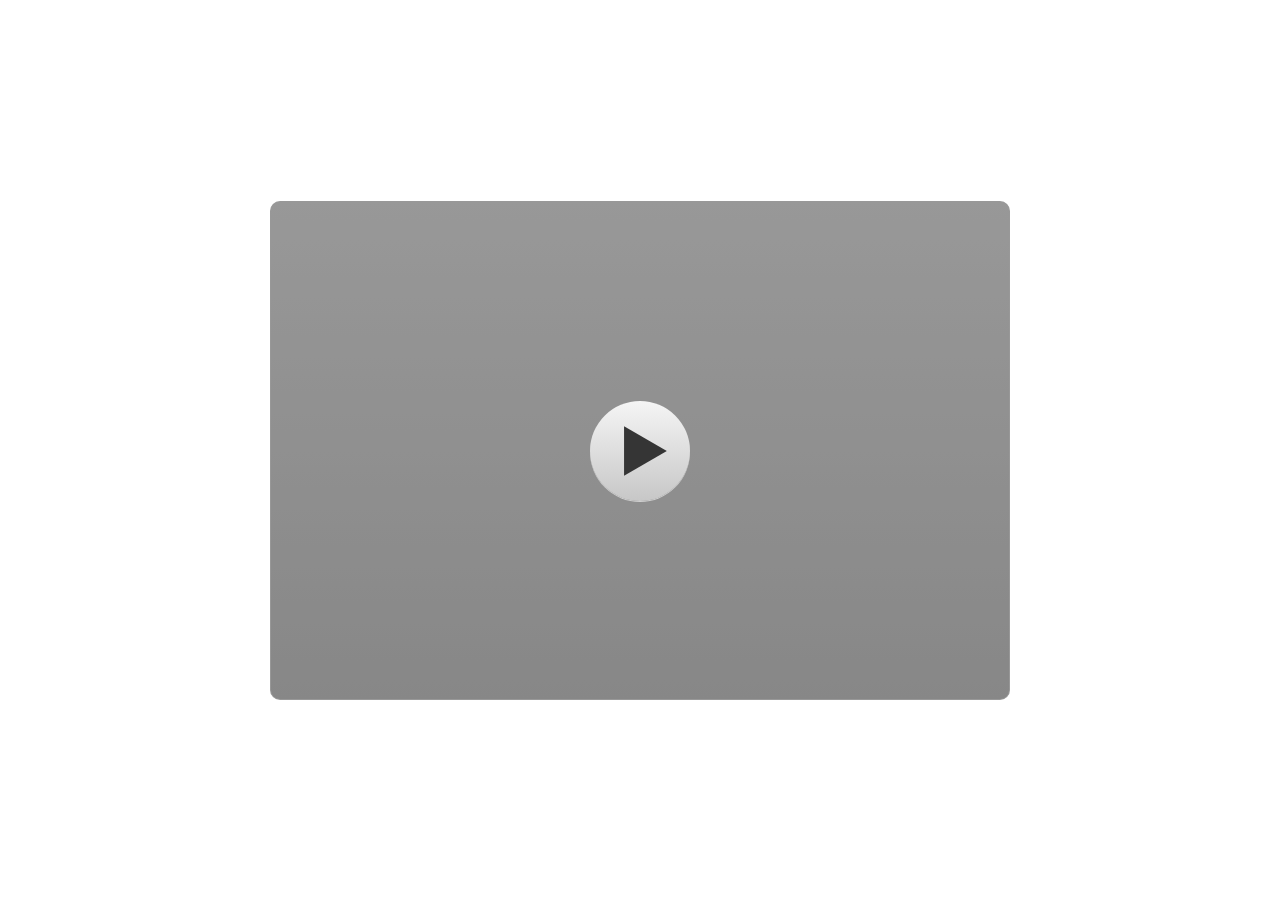
<file: index.html>
<!DOCTYPE html>
<html lang="en-US">
<head>
  <meta charset="utf-8">
  <!-- Created using Storyline 3 - http://www.articulate.com  -->
  <!-- version: 3.11.23355.0 -->
  <title>PAI_Whudhu_Dhuha_Tahajud</title>
  <meta http-equiv="x-ua-compatible" content="IE=edge" />
  <meta name="viewport" content="width=device-width, initial-scale=1.0, user-scalable=no, shrink-to-fit=no, minimal-ui" />
  <meta name="apple-mobile-web-app-capable" content="yes" />
  <style>
    html, body { height: 100%; padding: 0; margin: 0 }
    #app { height: 100%; width: 100%; }
  </style>
  
  <script>window.THREE = { };</script>
</head>
<body style="background: #FFFFFF" class="cs-HTML theme-classic">
  <!-- 360 -->
<audio src="" id="bgSong" preload="auto" autoplay loop></audio>
  <script>!function(e){function n(e,i){return e.test(i)}function i(e){var i=e||navigator.userAgent,o=i.split("[FBAN");if(void 0!==o[1]&&(i=o[0]),this.apple={phone:n(t,i),ipod:n(d,i),tablet:!n(t,i)&&n(s,i),device:n(t,i)||n(d,i)||n(s,i)},this.amazon={phone:n(h,i),tablet:!n(h,i)&&n(a,i),device:n(h,i)||n(a,i)},this.android={phone:n(h,i)||n(b,i),tablet:!n(h,i)&&!n(b,i)&&(n(a,i)||n(r,i)),device:n(h,i)||n(a,i)||n(b,i)||n(r,i)},this.windows={phone:n(l,i),tablet:n(p,i),device:n(l,i)||n(p,i)},this.other={blackberry:n(f,i),blackberry10:n(u,i),opera:n(c,i),firefox:n(A,i),chrome:n(w,i),device:n(f,i)||n(u,i)||n(c,i)||n(A,i)||n(w,i)},this.seven_inch=n(v,i),this.any=this.apple.device||this.android.device||this.windows.device||this.other.device||this.seven_inch,this.phone=this.apple.phone||this.android.phone||this.windows.phone,this.tablet=this.apple.tablet||this.android.tablet||this.windows.tablet,"undefined"==typeof window)return this}function o(){var e=new i;return e.Class=i,e}var t=/iPhone/i,d=/iPod/i,s=/iPad/i,b=/(?=.*\bAndroid\b)(?=.*\bMobile\b)/i,r=/Android/i,h=/(?=.*\bAndroid\b)(?=.*\bSD4930UR\b)/i,a=/(?=.*\bAndroid\b)(?=.*\b(?:KFOT|KFTT|KFJWI|KFJWA|KFSOWI|KFTHWI|KFTHWA|KFAPWI|KFAPWA|KFARWI|KFASWI|KFSAWI|KFSAWA)\b)/i,l=/IEMobile/i,p=/(?=.*\bWindows\b)(?=.*\bARM\b)/i,f=/BlackBerry/i,u=/BB10/i,c=/Opera Mini/i,w=/(CriOS|Chrome)(?=.*\bMobile\b)/i,A=/(?=.*\bFirefox\b)(?=.*\bMobile\b)/i,v=new RegExp("(?:Nexus 7|BNTV250|Kindle Fire|Silk|GT-P1000)","i");"undefined"!=typeof module&&module.exports&&"undefined"==typeof window?module.exports=i:"undefined"!=typeof module&&module.exports&&"undefined"!=typeof window?module.exports=o():"function"==typeof define&&define.amd?define("isMobile",[],e.isMobile=o()):e.isMobile=o()}(this);
    window.isMobile.apple.tablet = window.isMobile.apple.tablet ||
      (navigator.platform === 'MacIntel' && navigator.maxTouchPoints > 1);
    window.isMobile.apple.device = window.isMobile.apple.device || window.isMobile.apple.tablet;
    window.isMobile.tablet = window.isMobile.tablet || window.isMobile.apple.tablet;
    window.isMobile.any = window.isMobile.any || window.isMobile.apple.tablet;
  </script>

  <div id="focus-sink" aria-hidden="true" tabIndex="-1"></div>

  <div id="preso"></div>
  <script>
    window.DS = {};
    window.globals = {
      DATA_PATH_BASE: '',
      HAS_FRAME: true,
      HAS_SLIDE: true,

      lmsPresent: false,
      tinCanPresent: false,
      cmi5Present: false,
      aoSupport: false,
      scale: 'noscale',
      captureRc: false,
      browserSize: 'optimal',
      bgColor: '#FFFFFF',
      features: '',
      themeName: 'classic',
      preloaderColor: '#FFFFFF',
      suppressAnalytics: false,
      productChannel: 'perpetual',
      publishSource: 'storyline',
      aid: '',
      cid: '5ee9b00b-b064-4372-8f05-8b98db82983a',
      playerVersion: '3.11.23355.0',
      maxIosVideoElements: 5,

      
      parseParams: function(qs) {
        if (window.globals.parsedParams != null) {
          return window.globals.parsedParams;
        }
        qs = (qs || window.location.search.substr(1)).split('+').join(' ');
        var params = {},
            tokens,
            re = /[?&]?([^=]+)=([^&]*)/g;

        while (tokens = re.exec(qs)) {
          params[decodeURIComponent(tokens[1]).trim()] =
            decodeURIComponent(tokens[2]).trim();
        }
        window.globals.parsedParams = params;
        return params;
      }

    };

    (function() {

      var classTypes = [ 'desktop', 'mobile', 'phone', 'tablet' ];

      var addDeviceClasses = function(prefix, testObj) {
        var curr, i;
        for (i = 0; i < classTypes.length; i++) {
          curr = classTypes[i];
          if (testObj[curr]) {
            document.body.classList.add(prefix + curr);
          }
        }
      };

      var params = window.globals.parseParams(),
          isDevicePreview = params.devicepreview === '1',
          isPhoneOverride = params.deviceType === 'phone' || (isDevicePreview && params.phone == '1'),
          isTabletOverride = (params.deviceType === 'tablet' || isDevicePreview) && !isPhoneOverride,
          isMobileOverride = isPhoneOverride || isTabletOverride;

      var deviceView = {
        desktop: !window.isMobile.any && !isMobileOverride,
        mobile: window.isMobile.any || isMobileOverride,
        phone: isPhoneOverride || (window.isMobile.phone && !isTabletOverride),
        tablet: isTabletOverride || window.isMobile.tablet
      };

      window.globals.deviceView = deviceView;
      window.isMobile.desktop = !window.isMobile.any;
      window.isMobile.mobile = window.isMobile.any;

      addDeviceClasses('view-', deviceView);

    })();
  </script>
  
  <script src='story_content/user.js' type=text/javascript></script>
  <div class="slide-loader"></div>

  <script type="text/javascript">
    if (window.globals.deviceView.isMobile) { var doc = document, loader = doc.body.querySelector('.slide-loader'); [ 1, 2, 3 ].forEach(function(n) { var d = doc.createElement('div'); d.style.backgroundColor = window.globals.preloaderColor; d.classList.add('mobile-loader-dot'); d.classList.add('dot' + n); loader.appendChild(d); }); }
  </script>

  <div class="mobile-load-title-overlay" style="display: none">
    <div class="mobile-load-title">PAI_Whudhu_Dhuha_Tahajud</div>
  </div>

  <div class="mobile-chrome-warning"></div>

  <script>
    
    if (window.autoSpider && window.vInterfaceObject) {
      document.querySelector('.mobile-load-title-overlay').style.display = 'none';
    }
  </script>

  

  <link rel="stylesheet" href="html5/data/css/output.min.css" data-noprefix />
</body>
<script src="html5/lib/scripts/ds-bootstrap.min.js"></script>
</html>
</file>
<file: html5/data/css/output.min.css>
@font-face {
  font-family: 'Open SansBold CharsBold48305CEC';
  src: url('[data-uri]');
  font-style: normal;
  font-weight: normal;
}
@font-face {
  font-family: 'Open Sans Charset1_ 63o2D2EC550';
  src: url('[data-uri]');
  font-style: normal;
  font-weight: normal;
}
@font-face {
  font-family: 'Arial Charset1_ 5vXhxmZCBA656C1';
  src: url('[data-uri]');
  font-style: normal;
  font-weight: normal;
}
@font-face {
  font-family: 'Arial Unicode MS CharseA1A17DC3';
  src: url('[data-uri]');
  font-style: normal;
  font-weight: normal;
}
@font-face {
  font-family: 'Articulate NarrowBoBold79320700';
  src: url('[data-uri]');
  font-style: normal;
  font-weight: normal;
}
@font-face {
  font-family: 'Articulate Narrow Chars9431B8F0';
  src: url('[data-uri]');
  font-style: normal;
  font-weight: normal;
}
@font-face {
  font-family: 'Open Sans Charset0_v9TY33EDE6F2';
  src: url('[data-uri]');
  font-style: normal;
  font-weight: normal;
}
.cs-npnxnanbnsnfns00000000001 .cs-infopanel  {
  box-shadow: 0 1px 0 rgba(184, 184, 184, 1);
  background: rgba(255, 255, 255, 1);
}
.cs-npnxnanbnsnfns00000000001 .cs-infopanel .cs-link {
  color: rgba(124, 34, 128, 1);
}
.cs-npnxnanbnsnfns00000000001 .cs-infopanel .cs-link:hover {
  color: rgba(0, 0, 238, 1);
}
.cs-npnxnanbnsnfns00000000001 .cs-infopanel .cs-name {
  color: rgba(68, 68, 68, 1);
}
.cs-npnxnanbnsnfns00000000001 .cs-infopanel .cs-title {
  color: rgba(153, 153, 153, 1);
}
.cs-npnxnanbnsnfns00000000001 .cs-infopanelpopup  {
  box-shadow: 0 1px 0 rgba(184, 184, 184, 1);
  background: linear-gradient(180deg, rgba(233, 233, 233, 1) 0%, rgba(207, 207, 207, 1) 100%);
}
.cs-npnxnanbnsnfns00000000001 .cs-infopanelpopup .cs-link {
  color: rgba(124, 34, 128, 1);
}
.cs-npnxnanbnsnfns00000000001 .cs-infopanelpopup .cs-link:hover {
  color: rgba(0, 0, 238, 1);
}
.cs-npnxnanbnsnfns00000000001 .cs-infopanelpopup .cs-name {
  color: rgba(68, 68, 68, 1);
}
.cs-npnxnanbnsnfns00000000001 .cs-infopanelpopup .cs-bio {
  color: rgba(153, 153, 153, 1);
}
.cs-npnxnanbnsnfns00000000001 .cs-timer  {
  color: rgba(85, 85, 85, 1);
}
.cs-npnxnanbnsnfns00000000001 .cs-duration stop:first-child {
  stop-color: rgba(0, 215, 255, 1);
}
.cs-npnxnanbnsnfns00000000001 .cs-duration stop:last-child {
  stop-color: rgba(0, 171, 255, 1);
}
.cs-npnxnanbnsnfns00000000001 .cs-elapsed stop:first-child {
  stop-color: rgba(254, 227, 71, 1);
}
.cs-npnxnanbnsnfns00000000001 .cs-elapsed stop:last-child {
  stop-color: rgba(252, 204, 42, 1);
}
.cs-npnxnanbnsnfns00000000001 .cs-timer .cs-pie .cs-innerstroke {
  stroke: rgba(199, 199, 199, 1);
}
.cs-npnxnanbnsnfns00000000001 .cs-timer .cs-pie .cs-innerborder {
  stroke: rgba(255, 255, 255, 1);
}
.cs-npnxnanbnsnfns00000000001 .cs-window  {
  box-shadow: 0 8px 5px rgba(0, 0, 0, 0.2);
  border-color: rgba(234, 234, 234, 1);
  background: rgba(243, 243, 243, 1);
  color: rgba(85, 85, 85, 1);
}
.cs-npnxnanbnsnfns00000000001 .cs-window .cs-diva {
  border-color: rgba(247, 247, 247, 1);
}
.cs-npnxnanbnsnfns00000000001 .cs-window .cs-divb {
  border-color: rgba(211, 211, 211, 1);
}
.cs-npnxnanbnsnfns00000000001 .cs-editor .cs-editor-slide {
  color: rgba(85, 85, 85, 1);
}
.cs-npnxnanbnsnfns00000000001 .cs-editor .cs-editor-html {
  color: rgba(68, 68, 68, 1);
}
.cs-npnxnanbnsnfns00000000001 .cs-editor .cs-editor-button {
  text-shadow: 0 1px 0 rgba(240, 240, 240, 1);
  color: rgba(53, 53, 53, 1);
  border-color: rgba(177, 177, 177, 1);
  background: linear-gradient(180deg, rgba(245, 245, 245, 1) 0%, rgba(199, 199, 199, 1) 100%);
}
.cs-npnxnanbnsnfns00000000001 .cs-editor .cs-editor-button:hover {
  background: linear-gradient(180deg, rgba(242, 242, 242, 1) 0%, rgba(175, 175, 175, 1) 100%);
}
.cs-npnxnanbnsnfns00000000001 .cs-editor .cs-editor-button:active {
  background: linear-gradient(180deg, rgba(199, 199, 199, 1) 0%, rgba(244, 244, 244, 1) 100%);
}
.cs-npnxnanbnsnfns00000000001 .cs-listitem  {
  color: rgba(53, 53, 53, 1);
  border-color: rgba(223, 223, 223, 1);
}
.cs-npnxnanbnsnfns00000000001 .cs-listitem.cs-viewed {
  color: rgba(144, 144, 144, 1);
}
.cs-npnxnanbnsnfns00000000001 .cs-listitem.cs-selected {
  color: rgba(53, 53, 53, 1);
  background: rgba(192, 226, 241, 1);
}
.cs-npnxnanbnsnfns00000000001 .cs-listitem.cs-selected:hover {
  background: rgba(192, 226, 241, 1);
}
.cs-npnxnanbnsnfns00000000001 .cs-listitem.cs-selected.hover {
  background: rgba(192, 226, 241, 1);
}
.cs-npnxnanbnsnfns00000000001 .cs-listitem.cs-selected:focus {
  background: rgba(192, 226, 241, 1);
}
.cs-npnxnanbnsnfns00000000001 .cs-listitem .cs-icon-carrot {
  fill: rgba(53, 53, 53, 1);
}
.cs-npnxnanbnsnfns00000000001 .cs-listitem .cs-icon-carrot .cs-shadow {
  fill: rgba(255, 255, 255, 1);
}
.cs-npnxnanbnsnfns00000000001 .cs-listitem:hover {
  background: rgba(230, 230, 230, 1);
}
.cs-npnxnanbnsnfns00000000001 .cs-listitem.hover {
  background: rgba(230, 230, 230, 1);
}
.cs-npnxnanbnsnfns00000000001 .cs-listitem:focus {
  background: rgba(230, 230, 230, 1);
}
.cs-npnxnanbnsnfns00000000001 .cs-glossary  {
  color: rgba(53, 53, 53, 1);
}
.cs-npnxnanbnsnfns00000000001 .cs-glossary .cs-scrolling-panel {
  background: rgba(231, 231, 231, 1);
}
.cs-npnxnanbnsnfns00000000001 .cs-glossary .cs-term.cs-selected .cs-choice-list-trigger {
  color: rgba(53, 53, 53, 1);
  background: rgba(192, 226, 241, 1);
}
.cs-npnxnanbnsnfns00000000001 .cs-glossary .cs-term.cs-selected .cs-choice-list-trigger:focus {
  color: rgba(53, 53, 53, 1);
  background: rgba(192, 226, 241, 1);
}
.cs-npnxnanbnsnfns00000000001 .cs-glossary .cs-term:hover .cs-choice-list-trigger {
  background: rgba(230, 230, 230, 1);
}
.cs-npnxnanbnsnfns00000000001 .cs-glossary .cs-term.hover .cs-choice-list-trigger {
  background: rgba(230, 230, 230, 1);
}
.cs-npnxnanbnsnfns00000000001 .cs-glossary .cs-term .cs-choice-list-trigger:focus {
  background: rgba(230, 230, 230, 1);
}
.cs-npnxnanbnsnfns00000000001 .cs-glossary .cs-diva {
  border-color: rgba(226, 226, 226, 1);
}
.cs-npnxnanbnsnfns00000000001 .cs-glossary .cs-divb {
  border-color: rgba(226, 226, 226, 1);
}
.cs-npnxnanbnsnfns00000000001 .cs-glossary .cs-divc {
  border-color: rgba(250, 250, 250, 1);
}
.cs-npnxnanbnsnfns00000000001 .cs-glossary .cs-heading {
  color: rgba(68, 68, 68, 1);
}
.cs-npnxnanbnsnfns00000000001 .cs-resource .cs-separator {
  border-color: rgba(224, 224, 224, 1);
}
.cs-npnxnanbnsnfns00000000001 .cs-outline  {
  color: rgba(68, 68, 68, 1);
}
.cs-npnxnanbnsnfns00000000001 .cs-outline .cs-diva {
  border-color: rgba(198, 198, 198, 1);
}
.cs-npnxnanbnsnfns00000000001 .cs-outline .cs-divb {
  border-color: rgba(249, 249, 249, 1);
}
.cs-npnxnanbnsnfns00000000001 .cs-outline .cs-divc {
  border-color: rgba(225, 225, 225, 1);
}
.cs-npnxnanbnsnfns00000000001 .cs-outline .cs-search-filter:hover {
  color: rgba(0, 0, 238, 1);
}
.cs-npnxnanbnsnfns00000000001 .cs-outline .cs-search-filter.hover {
  color: rgba(0, 0, 238, 1);
}
.cs-npnxnanbnsnfns00000000001 .cs-transcript  {
  color: rgba(68, 68, 68, 1);
}
.cs-npnxnanbnsnfns00000000001 .cs-transcript .cs-div {
  border-color: rgba(225, 225, 225, 1);
}
.cs-npnxnanbnsnfns00000000001 .cs-tabs:not(.topmenu-item) {
  color: rgba(85, 85, 85, 1);
}
.cs-npnxnanbnsnfns00000000001 .cs-tabs .cs-inner-button:not(.topmenu-item) {
  text-shadow: 0 1px 0 rgba(240, 240, 240, 1);
}
.cs-npnxnanbnsnfns00000000001 .cs-tabs:hover:not(.topmenu-item) {
  color: rgba(51, 51, 51, 1);
}
.cs-npnxnanbnsnfns00000000001 .cs-tabs.cs-selected {
  background: rgba(243, 243, 243, 1);
  color: rgba(51, 51, 51, 1);
}
.cs-npnxnanbnsnfns00000000001 .cs-seekcontrol  {
  background: linear-gradient(180deg, rgba(245, 245, 245, 1) 0%, rgba(199, 199, 199, 1) 100%);
  border-color: rgba(177, 177, 177, 1);
}
.cs-npnxnanbnsnfns00000000001 .cs-seekcontrol .cs-button:hover .cs-icon {
  fill: rgba(85, 85, 85, 1);
}
.cs-npnxnanbnsnfns00000000001 .cs-seekcontrol .cs-button.hover .cs-icon {
  fill: rgba(85, 85, 85, 1);
}
.cs-npnxnanbnsnfns00000000001 .cs-seekcontrol .cs-button .cs-icon-shadow {
  fill: rgba(240, 240, 240, 1);
}
.cs-npnxnanbnsnfns00000000001 .cs-seekcontrol .cs-button .cs-icon {
  fill: rgba(45, 45, 45, 1);
}
.cs-npnxnanbnsnfns00000000001 .cs-seekcontrol .cs-seek .cs-fill {
  background: rgba(255, 255, 255, 1);
}
.cs-npnxnanbnsnfns00000000001 .cs-seekcontrol .cs-seek {
  background: rgba(231, 231, 231, 1);
  border-color: rgba(184, 184, 184, 1);
}
.cs-npnxnanbnsnfns00000000001 .cs-searchinput .cs-input {
  color: rgba(138, 138, 138, 1);
  border-color: rgba(173, 173, 173, 1);
  background: rgba(223, 223, 223, 1);
}
.cs-npnxnanbnsnfns00000000001 .cs-searchinput .cs-input:focus {
  color: rgba(51, 51, 51, 1);
  background: rgba(250, 250, 250, 1);
}
.cs-npnxnanbnsnfns00000000001 .cs-searchinput .cs-input:hover {
  box-shadow: inset 0 0 1px 0 rgba(107, 248, 255, 1);
}
.cs-npnxnanbnsnfns00000000001 .cs-searchinput .cs-input.hover {
  box-shadow: inset 0 0 1px 0 rgba(107, 248, 255, 1);
}
.cs-npnxnanbnsnfns00000000001 .cs-searchinput .cs-button .cs-icon {
  fill: rgba(138, 138, 138, 1);
}
.cs-npnxnanbnsnfns00000000001 .cs-searchinput .cs-button:hover {
  fill: linear-gradient(180deg, rgba(245, 245, 245, 1) 0%, rgba(199, 199, 199, 1) 100%);
}
.cs-npnxnanbnsnfns00000000001 .cs-searchinput .cs-button.hover {
  fill: linear-gradient(180deg, rgba(245, 245, 245, 1) 0%, rgba(199, 199, 199, 1) 100%);
}
.cs-npnxnanbnsnfns00000000001 .cs-menu  {
  box-shadow: 0 1px 0 rgba(184, 184, 184, 1);
  background: rgba(243, 243, 243, 1);
}
.cs-npnxnanbnsnfns00000000001 .cs-topmenu-item.active .cs-tab {
  background: rgba(243, 243, 243, 1);
}
.cs-npnxnanbnsnfns00000000001 .cs-logo  {
  box-shadow: 0 1px 0 rgba(184, 184, 184, 1);
  background: rgba(255, 255, 255, 1);
}
.cs-npnxnanbnsnfns00000000001 .cs-checkbox  {
  color: rgba(68, 68, 68, 1);
}
.cs-npnxnanbnsnfns00000000001 .cs-checkbox:hover {
  border-color: rgba(107, 248, 255, 1);
}
.cs-npnxnanbnsnfns00000000001 .cs-checkbox.hover {
  border-color: rgba(107, 248, 255, 1);
}
.cs-npnxnanbnsnfns00000000001 .cs-checkbox .cs-box {
  color: rgba(255, 255, 255, 1);
  border-color: rgba(184, 184, 184, 1);
}
.cs-npnxnanbnsnfns00000000001 .cs-checkbox .cs-box:checked::after {
  color: rgba(51, 204, 0, 1);
}
.cs-npnxnanbnsnfns00000000001 .cs-button  {
  text-shadow: 0 1px 0 rgba(240, 240, 240, 1);
  color: rgba(53, 53, 53, 1);
  border-color: rgba(177, 177, 177, 1);
  background: linear-gradient(180deg, rgba(245, 245, 245, 1) 0%, rgba(199, 199, 199, 1) 100%);
  box-shadow: 0 1px 0 rgba(207, 207, 207, 1);
}
.cs-npnxnanbnsnfns00000000001 .cs-button .cs-icon {
  fill: rgba(53, 53, 53, 1);
}
.cs-npnxnanbnsnfns00000000001 .cs-button .cs-icon-shadow {
  fill: rgba(240, 240, 240, 1);
}
.cs-npnxnanbnsnfns00000000001 .cs-button:hover {
  background: linear-gradient(180deg, rgba(242, 242, 242, 1) 0%, rgba(175, 175, 175, 1) 100%);
}
.cs-npnxnanbnsnfns00000000001 .cs-button.hover {
  background: linear-gradient(180deg, rgba(242, 242, 242, 1) 0%, rgba(175, 175, 175, 1) 100%);
}
.cs-npnxnanbnsnfns00000000001 .cs-button:active {
  background: linear-gradient(180deg, rgba(199, 199, 199, 1) 0%, rgba(244, 244, 244, 1) 100%);
}
.cs-npnxnanbnsnfns00000000001 .cs-button.cs-disabled:hover {
  background: linear-gradient(180deg, rgba(245, 245, 245, 1) 0%, rgba(199, 199, 199, 1) 100%);
}
.cs-npnxnanbnsnfns00000000001 .cs-button.cs-disabled.hover {
  background: linear-gradient(180deg, rgba(245, 245, 245, 1) 0%, rgba(199, 199, 199, 1) 100%);
}
.cs-npnxnanbnsnfns00000000001 .cs-button.cs-disabled:active {
  background: linear-gradient(180deg, rgba(245, 245, 245, 1) 0%, rgba(199, 199, 199, 1) 100%);
}
.cs-npnxnanbnsnfns00000000001 .cs-button.cs-volume:hover {
  background: linear-gradient(180deg, rgba(245, 245, 245, 1) 0%, rgba(199, 199, 199, 1) 100%);
}
.cs-npnxnanbnsnfns00000000001 .cs-button.cs-volume.hover {
  background: linear-gradient(180deg, rgba(245, 245, 245, 1) 0%, rgba(199, 199, 199, 1) 100%);
}
.cs-npnxnanbnsnfns00000000001 .cs-button.cs-volume:active {
  background: linear-gradient(180deg, rgba(245, 245, 245, 1) 0%, rgba(199, 199, 199, 1) 100%);
}
.cs-npnxnanbnsnfns00000000001.cs-base  {
  color: rgba(85, 85, 85, 1);
  border-color: rgba(233, 233, 233, 1);
  background: linear-gradient(180deg, rgba(233, 233, 233, 1) 0%, rgba(207, 207, 207, 1) 100%);
}
.cs-npnxnanbnsnfns00000000001.cs-base .cs-separator .cs-diva {
  background: rgba(211, 211, 211, 1);
}
.cs-npnxnanbnsnfns00000000001.cs-base .cs-separator .cs-divb {
  background: rgba(247, 247, 247, 1);
}
.cs-npnxnanbnsnfns00000000001.cs-base .cs-topmenu-item.active .cs-tab {
  border-color: rgba(211, 211, 211, 1);
}
.cs-npnxnanbnsnfns00000000001.cs-base .cs-topmenu-item.active .cs-panel {
  border-color: rgba(211, 211, 211, 1);
}
.cs-npnxnanbnsnfns00000000001.cs-base .cs-left {
  background: linear-gradient(180deg, rgba(219, 219, 219, 1) 0%, rgba(195, 195, 195, 1) 100%);
}
.cs-npnxnanbnsnfns00000000001.cs-base .cs-area-primary .cs-slide-container {
  background: linear-gradient(180deg, rgba(233, 233, 233, 1) 0%, rgba(207, 207, 207, 1) 100%);
}
.cs-npnxnanbnsnfns00000000001 .cs-volume::-moz-range-thumb {
  border-color: rgba(165, 165, 165, 1);
  box-shadow: inset 0 0 1px 0 rgba(212, 212, 212, 1);
  background: rgba(200, 200, 200, 1);
}
.cs-npnxnanbnsnfns00000000001 .cs-volume::-ms-thumb {
  border-color: rgba(165, 165, 165, 1);
  box-shadow: inset 0 0 1px 0 rgba(212, 212, 212, 1);
  background: rgba(200, 200, 200, 1);
}
.cs-npnxnanbnsnfns00000000001 .cs-volume::-webkit-slider-thumb {
  border-color: rgba(165, 165, 165, 1);
  box-shadow: inset 0 0 1px 0 rgba(212, 212, 212, 1);
  background: rgba(200, 200, 200, 1);
}
.cs-npnxnanbnsnfns00000000001 .cs-volume::-moz-range-track {
  border-color: rgba(242, 242, 242, 1);
  background: linear-gradient(180deg, rgba(188, 188, 188, 1) 0%, rgba(188, 188, 188, 1) 50.196%, rgba(195, 195, 195, 1) 100%);
}
.cs-npnxnanbnsnfns00000000001 .cs-volume::-ms-track {
  border-color: rgba(242, 242, 242, 1);
  background: linear-gradient(180deg, rgba(188, 188, 188, 1) 0%, rgba(188, 188, 188, 1) 50.196%, rgba(195, 195, 195, 1) 100%);
}
.cs-npnxnanbnsnfns00000000001 .cs-volume::-webkit-slider-runnable-track {
  border-color: rgba(242, 242, 242, 1);
  background: linear-gradient(180deg, rgba(188, 188, 188, 1) 0%, rgba(188, 188, 188, 1) 50.196%, rgba(195, 195, 195, 1) 100%);
}
body.show-focus .tab-focus-box {
  border-color: rgba(255, 255, 0, 1);
}
.skipnav {
  border-color: rgba(255, 255, 0, 1);
}
.fn-npnxnanbsnfns00000000001 {
  font-family: 'Open SansD6FFC9F9';
  -webkit-font-variant-ligatures: no-common-ligatures;
  font-variant-ligatures: no-common-ligatures;
}
.fn-pxabnsnfns00000000001 {
  font-family: 'Open SansD6FFC9F9';
  -webkit-font-variant-ligatures: no-common-ligatures;
  font-variant-ligatures: no-common-ligatures;
}
.fn-npxnabnsnfns00000000001 {
  font-family: 'Open SansD6FFC9F9';
  -webkit-font-variant-ligatures: no-common-ligatures;
  font-variant-ligatures: no-common-ligatures;
}
.fn-npnxnanbnsnfns00000000001 {
  font-family: 'Open SansD6FFC9F9';
  -webkit-font-variant-ligatures: no-common-ligatures;
  font-variant-ligatures: no-common-ligatures;
}
.fn-pxabnsnfns00000000000 {
  font-family: 'Open SansD6FFC9F9';
  -webkit-font-variant-ligatures: no-common-ligatures;
  font-variant-ligatures: no-common-ligatures;
}
.fn-npnxanbnsnfns00000000001 {
  font-family: 'Open SansD6FFC9F9';
  -webkit-font-variant-ligatures: no-common-ligatures;
  font-variant-ligatures: no-common-ligatures;
}
.fn-npnxnabnsnfns00000000001 {
  font-family: 'Open SansD6FFC9F9';
  -webkit-font-variant-ligatures: no-common-ligatures;
  font-variant-ligatures: no-common-ligatures;
}
@font-face {
  font-family: 'Open SansD6FFC9F9';
  src: url('[data-uri]');
  font-style: normal;
  font-weight: bold;
}
@font-face {
  font-family: 'Open SansD6FFC9F9';
  src: url('[data-uri]');
  font-style: normal;
  font-weight: normal;
}
.cs-InvalidPromptSlide .cs-5n1Untq97Ep-InvalidPromptSlide-btn0 {
  color: rgba(53, 53, 53, 1);
  border-color: rgba(177, 177, 177, 1);
  background: linear-gradient(180deg, rgba(245, 245, 245, 1) 0%, rgba(199, 199, 199, 1) 100%);
  text-shadow: 0 1px 0 rgba(240, 240, 240, 1);
}
.cs-InvalidPromptSlide .cs-5n1Untq97Ep-InvalidPromptSlide-btn0 .cs-html {
  color: rgba(68, 68, 68, 1);
}
.cs-InvalidPromptSlide .cs-5n1Untq97Ep-InvalidPromptSlide-btn0 .cs-slide {
  border-color: rgba(85, 85, 85, 1);
}
.cs-InvalidPromptSlide .cs-5n1Untq97Ep-InvalidPromptSlide-btn0:hover {
  background: linear-gradient(180deg, rgba(242, 242, 242, 1) 0%, rgba(175, 175, 175, 1) 100%);
}
.cs-InvalidPromptSlide .cs-5n1Untq97Ep-InvalidPromptSlide-btn0:active {
  background: linear-gradient(180deg, rgba(199, 199, 199, 1) 0%, rgba(244, 244, 244, 1) 100%);
}
.cs-PrintPromptSlide .cs-5n1Untq97Ep-PrintPromptSlide-btn0 {
  color: rgba(53, 53, 53, 1);
  border-color: rgba(177, 177, 177, 1);
  background: linear-gradient(180deg, rgba(245, 245, 245, 1) 0%, rgba(199, 199, 199, 1) 100%);
  text-shadow: 0 1px 0 rgba(240, 240, 240, 1);
}
.cs-PrintPromptSlide .cs-5n1Untq97Ep-PrintPromptSlide-btn0 .cs-html {
  color: rgba(68, 68, 68, 1);
}
.cs-PrintPromptSlide .cs-5n1Untq97Ep-PrintPromptSlide-btn0 .cs-slide {
  border-color: rgba(85, 85, 85, 1);
}
.cs-PrintPromptSlide .cs-5n1Untq97Ep-PrintPromptSlide-btn0:hover {
  background: linear-gradient(180deg, rgba(242, 242, 242, 1) 0%, rgba(175, 175, 175, 1) 100%);
}
.cs-PrintPromptSlide .cs-5n1Untq97Ep-PrintPromptSlide-btn0:active {
  background: linear-gradient(180deg, rgba(199, 199, 199, 1) 0%, rgba(244, 244, 244, 1) 100%);
}
.cs-ScrollPromptSlide .cs-5n1Untq97Ep-ScrollPromptSlide-btn0 {
  color: rgba(53, 53, 53, 1);
  border-color: rgba(177, 177, 177, 1);
  background: linear-gradient(180deg, rgba(245, 245, 245, 1) 0%, rgba(199, 199, 199, 1) 100%);
  text-shadow: 0 1px 0 rgba(240, 240, 240, 1);
}
.cs-ScrollPromptSlide .cs-5n1Untq97Ep-ScrollPromptSlide-btn0 .cs-html {
  color: rgba(68, 68, 68, 1);
}
.cs-ScrollPromptSlide .cs-5n1Untq97Ep-ScrollPromptSlide-btn0 .cs-slide {
  border-color: rgba(85, 85, 85, 1);
}
.cs-ScrollPromptSlide .cs-5n1Untq97Ep-ScrollPromptSlide-btn0:hover {
  background: linear-gradient(180deg, rgba(242, 242, 242, 1) 0%, rgba(175, 175, 175, 1) 100%);
}
.cs-ScrollPromptSlide .cs-5n1Untq97Ep-ScrollPromptSlide-btn0:active {
  background: linear-gradient(180deg, rgba(199, 199, 199, 1) 0%, rgba(244, 244, 244, 1) 100%);
}
.cs-TimerPromptSlide-5jglGw4gX76 .cs-5n1Untq97Ep-TimerPromptSlide-5jglGw4gX76-btn0 {
  color: rgba(53, 53, 53, 1);
  border-color: rgba(177, 177, 177, 1);
  background: linear-gradient(180deg, rgba(245, 245, 245, 1) 0%, rgba(199, 199, 199, 1) 100%);
  text-shadow: 0 1px 0 rgba(240, 240, 240, 1);
}
.cs-TimerPromptSlide-5jglGw4gX76 .cs-5n1Untq97Ep-TimerPromptSlide-5jglGw4gX76-btn0 .cs-html {
  color: rgba(68, 68, 68, 1);
}
.cs-TimerPromptSlide-5jglGw4gX76 .cs-5n1Untq97Ep-TimerPromptSlide-5jglGw4gX76-btn0 .cs-slide {
  border-color: rgba(85, 85, 85, 1);
}
.cs-TimerPromptSlide-5jglGw4gX76 .cs-5n1Untq97Ep-TimerPromptSlide-5jglGw4gX76-btn0:hover {
  background: linear-gradient(180deg, rgba(242, 242, 242, 1) 0%, rgba(175, 175, 175, 1) 100%);
}
.cs-TimerPromptSlide-5jglGw4gX76 .cs-5n1Untq97Ep-TimerPromptSlide-5jglGw4gX76-btn0:active {
  background: linear-gradient(180deg, rgba(199, 199, 199, 1) 0%, rgba(244, 244, 244, 1) 100%);
}
.cs-ResumePromptSlide .cs-5n1Untq97Ep-ResumePromptSlide-btn0 {
  color: rgba(53, 53, 53, 1);
  border-color: rgba(177, 177, 177, 1);
  background: linear-gradient(180deg, rgba(245, 245, 245, 1) 0%, rgba(199, 199, 199, 1) 100%);
  text-shadow: 0 1px 0 rgba(240, 240, 240, 1);
}
.cs-ResumePromptSlide .cs-5n1Untq97Ep-ResumePromptSlide-btn0 .cs-html {
  color: rgba(68, 68, 68, 1);
}
.cs-ResumePromptSlide .cs-5n1Untq97Ep-ResumePromptSlide-btn0 .cs-slide {
  border-color: rgba(85, 85, 85, 1);
}
.cs-ResumePromptSlide .cs-5n1Untq97Ep-ResumePromptSlide-btn0:hover {
  background: linear-gradient(180deg, rgba(242, 242, 242, 1) 0%, rgba(175, 175, 175, 1) 100%);
}
.cs-ResumePromptSlide .cs-5n1Untq97Ep-ResumePromptSlide-btn0:active {
  background: linear-gradient(180deg, rgba(199, 199, 199, 1) 0%, rgba(244, 244, 244, 1) 100%);
}
.cs-ResumePromptSlide .cs-5n1Untq97Ep-ResumePromptSlide-btn1 {
  color: rgba(53, 53, 53, 1);
  border-color: rgba(177, 177, 177, 1);
  background: linear-gradient(180deg, rgba(245, 245, 245, 1) 0%, rgba(199, 199, 199, 1) 100%);
  text-shadow: 0 1px 0 rgba(240, 240, 240, 1);
}
.cs-ResumePromptSlide .cs-5n1Untq97Ep-ResumePromptSlide-btn1 .cs-html {
  color: rgba(68, 68, 68, 1);
}
.cs-ResumePromptSlide .cs-5n1Untq97Ep-ResumePromptSlide-btn1 .cs-slide {
  border-color: rgba(85, 85, 85, 1);
}
.cs-ResumePromptSlide .cs-5n1Untq97Ep-ResumePromptSlide-btn1:hover {
  background: linear-gradient(180deg, rgba(242, 242, 242, 1) 0%, rgba(175, 175, 175, 1) 100%);
}
.cs-ResumePromptSlide .cs-5n1Untq97Ep-ResumePromptSlide-btn1:active {
  background: linear-gradient(180deg, rgba(199, 199, 199, 1) 0%, rgba(244, 244, 244, 1) 100%);
}
.cs-ExternalInterfaceErrorSlide .cs-buttonOK {
  color: rgba(53, 53, 53, 1);
  border-color: rgba(177, 177, 177, 1);
  background: linear-gradient(180deg, rgba(245, 245, 245, 1) 0%, rgba(199, 199, 199, 1) 100%);
  text-shadow: 0 1px 0 rgba(240, 240, 240, 1);
}
.cs-ExternalInterfaceErrorSlide .cs-buttonOK .cs-html {
  color: rgba(68, 68, 68, 1);
}
.cs-ExternalInterfaceErrorSlide .cs-buttonOK .cs-slide {
  border-color: rgba(85, 85, 85, 1);
}
.cs-ExternalInterfaceErrorSlide .cs-buttonOK:hover {
  background: linear-gradient(180deg, rgba(242, 242, 242, 1) 0%, rgba(175, 175, 175, 1) 100%);
}
.cs-ExternalInterfaceErrorSlide .cs-buttonOK:active {
  background: linear-gradient(180deg, rgba(199, 199, 199, 1) 0%, rgba(244, 244, 244, 1) 100%);
}
</file>
